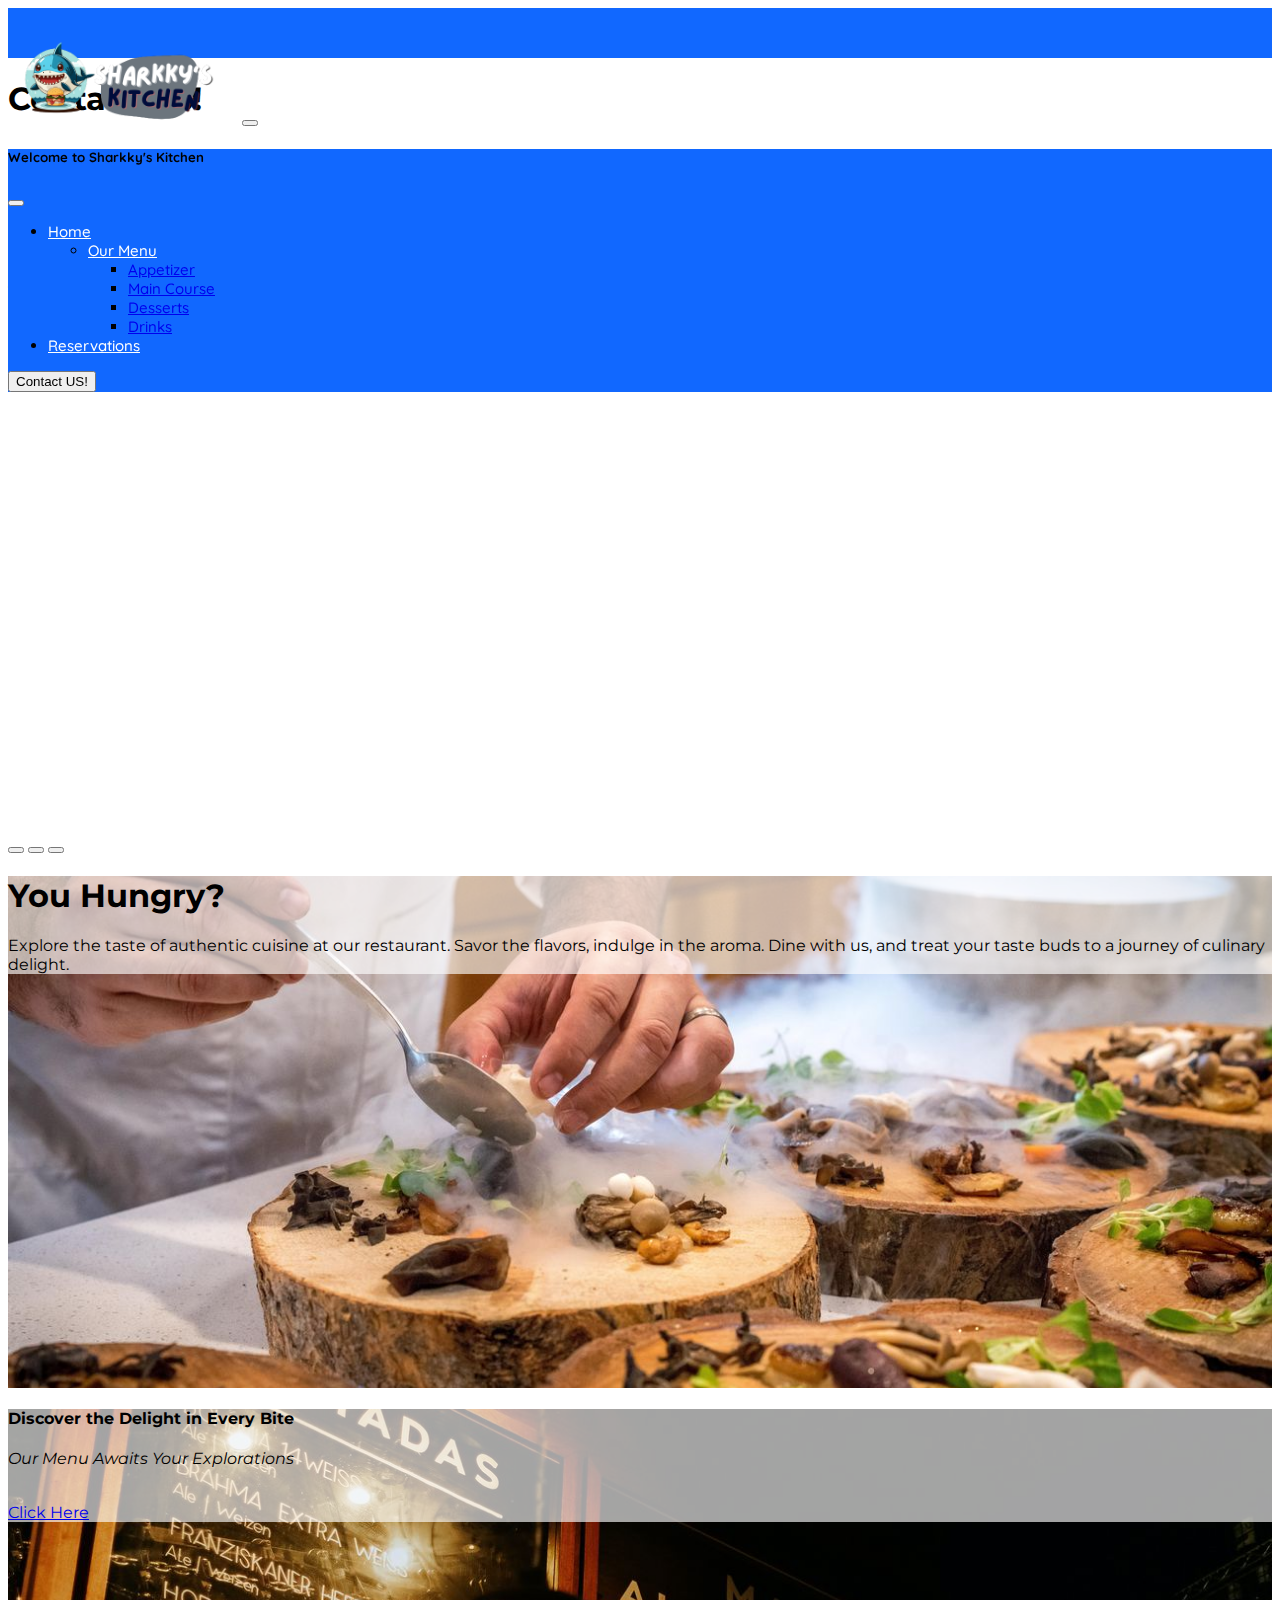
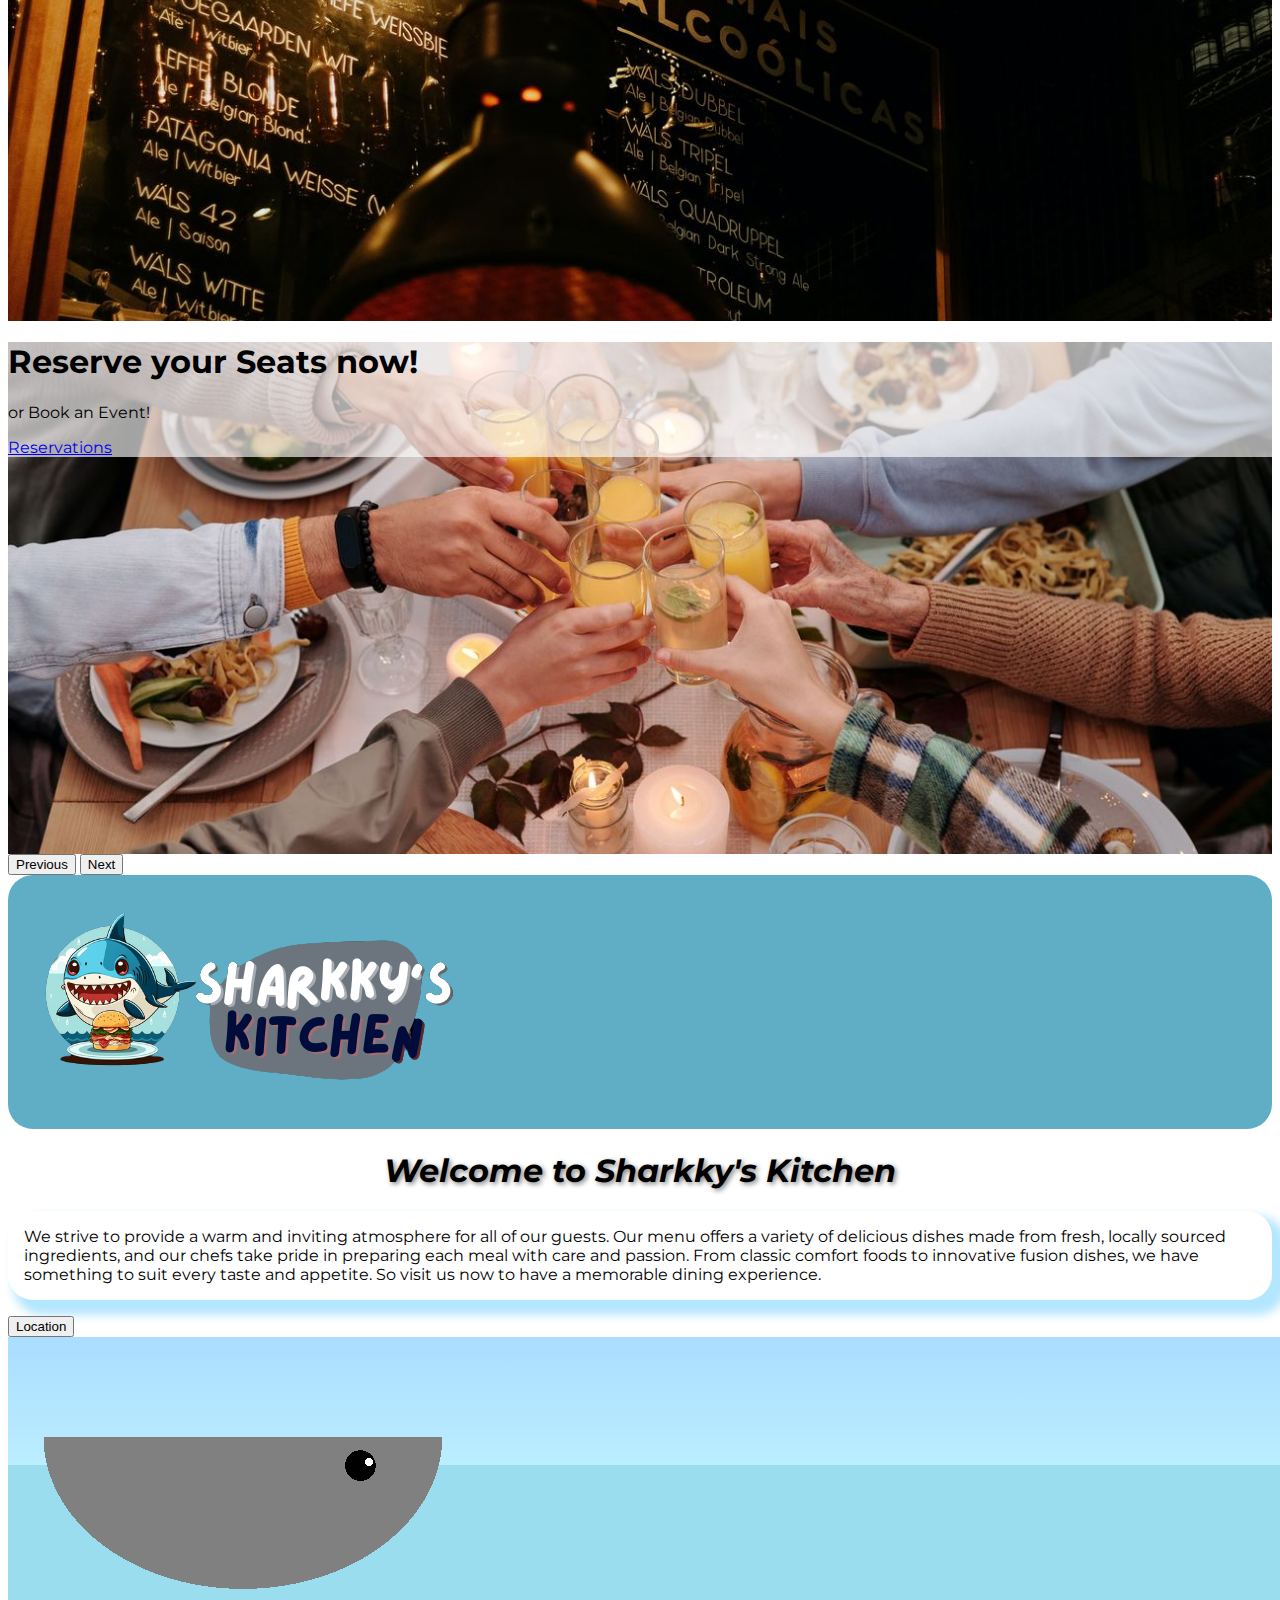
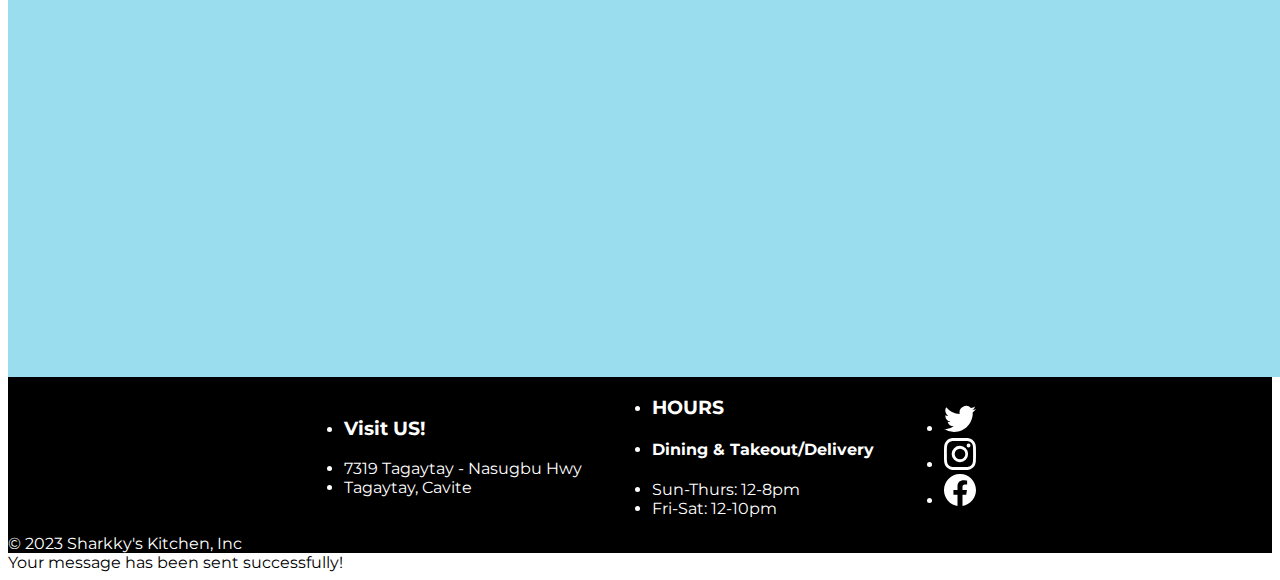
<file: home.html>
<!DOCTYPE html>
<html lang="en">
<head>
    <meta charset="UTF-8">
    <meta http-equiv="X-UA-Compatible" content="IE=edge">
    <meta name="viewport" content="width=device-width, initial-scale=1.0">
    <link href="https://cdn.jsdelivr.net/npm/bootstrap@5.3.0-alpha1/dist/css/bootstrap.min.css" rel="stylesheet" integrity="sha384-GLhlTQ8iRABdZLl6O3oVMWSktQOp6b7In1Zl3/Jr59b6EGGoI1aFkw7cmDA6j6gD" crossorigin="anonymous">
    <title>Sharkky's Kitchen</title>
    <style>

    </style>
    <script>
            $(document).ready(function(){
                $(".dropdown").hover(function(){
                    var dropdownMenu = $(this).children(".dropdown-menu");
                    if(dropdownMenu.is(":visible")){
                        dropdownMenu.parent().toggleClass("open");
                    }
                });
            });     
    </script>
    <link rel="stylesheet" type="text/css" href="styles.css">

</head>
<body>
    <!-- header -->
    <nav class="navbar navbar-expand-lg">
      <div class="container-fluid">
        <a class="navbar-brand" href="home.html"><img id="headerlogo" class=" img-fluid" src="img/header_logo-whitev2.png"><img id="headerlogotext" class=" img-fluid" src="img/header-logo-textv5.png"></a>
        <button class="navbar-toggler" type="button" data-bs-toggle="offcanvas" data-bs-target="#offcanvasNavbar" aria-controls="offcanvasNavbar" aria-expanded="false" aria-label="Toggle navigation">
          <span class="navbar-toggler-icon"></span>
        </button>
        <div class="offcanvas offcanvas-end" tabindex="-1" id="offcanvasNavbar" aria-labelledby="offcanvasNavbarLabel">
          <div class="offcanvas-header">
            <h5 class="offcanvas-title" id="offcanvasNavbarLabel">Welcome to Sharkky's Kitchen</h5>
            <button type="button" class="btn-close" data-bs-dismiss="offcanvas" aria-label="Close"></button>
          </div>
        <div class="offcanvas-body">
          <ul class="navbar-nav d-flex justify-content-between me-auto mb-2 mb-md-0">
            <li class="nav-item">
              <a class="nav-link" aria-current="page" href="home.html" style="color: white; text-decoration: underline;">Home</a>
            </li>
            <ul class="navbar-nav">
              <li class="nav-item dropdown">
                <a class="nav-link dropdown-toggle" href="menu.html" role="button" data-bs-toggle="dropdown" aria-expanded="false" style="color: white;">
                Our Menu
                </a>
                <ul class="dropdown-menu">
                <li><a class="dropdown-item" href="menu.html#appetizer">Appetizer</a></li>
                <li><a class="dropdown-item" href="menu.html#maincourse">Main Course</a></li>
                <li><a class="dropdown-item" href="menu.html#dessert">Desserts</a></li>
                <li><a class="dropdown-item" href="menu.html#drinks">Drinks</a></li>
                </ul>
              </li>
            </ul>
          </li>
            <li class="nav-item">
              <a class="nav-link" href="reservations.html" style="color: white;">Reservations</a>
            </li>                
          </ul>
          <span class="nav-item">
            <!-- Trigger button -->
          <button type="button" class="btn btn-outline-light" data-bs-toggle="modal" data-bs-target="#modalContact">
          Contact US!
          </button>        
        </span>
        <span class="d-flex align-items-center"><img id="footerlogo" class="img-fluid" src="img/logo.png"></span>
        </div>
      </div>
    </nav>
    
    <!-- modal Contact US! -->
    <div class="modal bg-dark fade" tabindex="-1" role="dialog" id="modalContact">
    <div class="modal-dialog modal-dialog-centered" role="document">
      <div class="modal-content rounded-4 shadow">
        <div class="modal-header p-5 pb-4 border-bottom-0">
          <h1 class="fw-bold mb-0 fs-2">Contact US!</h1>
          <button type="button" class="btn-close" data-bs-dismiss="modal" aria-label="Close"></button>
        </div>            
        <div class="modal-body p-5 pt-0">
          <form class="">
            <div class="form-floating mb-3">
              <input type="text" class="form-control rounded-3" id="floatingName" placeholder="Name">
              <label for="floatingName">Name</label>
            </div>
            <div class="form-floating mb-3">
              <input type="email" class="form-control rounded-3" id="floatingemail" placeholder="name@example.com">
              <label for="floatingemail">Email Address</label>
            </div>
            <div class="form-floating mb-3">
              <input type="text" class="form-control rounded-3" id="floatingContact" placeholder="Contact">
              <label for="floatingContact">Contact Number</label>
            </div>            
            <form class="form-floating mb-3">
              <div class="form-group">
                <label for="message">Message</label>
                <textarea class="form-control" id="floatingMessage" placeholder="Enter your message here"></textarea>
              </div>
            </form>
            <button class="w-100 mb-2 btn btn-lg rounded-3 btn-primary" type="submit" id="submit-btn">Send</button>
          </form>
          <div id="success-alert" class="alert alert-success d-none">
            Your message has been sent successfully!
          </div>
        </div>
      </div>
    </div>
    </div>

    <!-- modal Map -->
    <div class="modal fade" id="modalMap" tabindex="-1" role="dialog" aria-labelledby="mapModalLabel" aria-hidden="true">
      <div class="modal-dialog" role="document">
        <div class="modal-content">
          <div class="modal-header">
            <h5 class="modal-title" id="mapModalLabel">Location Map</h5>
            <button type="button" class="btn-close" data-bs-dismiss="modal" aria-label="Close"></button>
          </div>
          <div class="modal-body">
            <!-- Map container -->
            <div class="container ratio ratio-4x3" id="map"><iframe src="https://maps.google.com/maps?q=Maharlika%20East%2C%20Tagaytay%2C%20Cavite&t=&z=13&ie=UTF8&iwloc=&output=embed" width="300" height="450" style="border:0;" allowfullscreen="" aria-hidden="false" tabindex="0" id="map"></iframe></div>
          </div>
        </div>
      </div>
    </div>
    
    <main>
    <!-- carousel -->
    <div id="myCarousel" class="carousel slide" data-bs-ride="carousel">
      <div class="carousel-indicators">
        <button type="button" data-bs-target="#myCarousel" data-bs-slide-to="0" class="active" aria-current="true" aria-label="Slide 1"></button>
        <button type="button" data-bs-target="#myCarousel" data-bs-slide-to="1" aria-label="Slide 2"></button>
        <button type="button" data-bs-target="#myCarousel" data-bs-slide-to="2" aria-label="Slide 3"></button>
      </div>
      <div class="carousel-inner">
        <div class="carousel-item active" id="carou1">
          <div class="container">
            <div class="carousel-caption text-start rounded px-3">
              <h1>You Hungry?</h1>
              <p>Explore the taste of authentic cuisine at our restaurant. Savor the flavors, indulge in the aroma. Dine with us, and treat your taste buds to a journey of culinary delight.</p>
            </div>
          </div>
        </div>
        <div class="carousel-item" id="carou2">
          <div class="container">
            <div class="carousel-caption rounded px-3">
              <h4 >Discover the Delight in Every Bite</h4>
              <div style="font-style: italic;">Our Menu Awaits Your Explorations</div>
              <br>
              <p><a class="btn btn-lg btn-primary" href="menu.html">Click Here</a></p>
            </div>
          </div>
        </div>
        <div class="carousel-item"id="carou3"> 
          <div class="container">
            <div class="carousel-caption text-start rounded px-3">
              <h1>Reserve your Seats now!</h1>
              <p>or Book an Event!</p>
              <p class="text-end"><a class="btn btn-lg btn-primary" href="reservations.html">Reservations</a></p>
            </div>
          </div>
        </div>
      </div>
      <button class="carousel-control-prev" type="button" data-bs-target="#myCarousel" data-bs-slide="prev">
        <span class="carousel-control-prev-icon" aria-hidden="true"></span>
        <span class="visually-hidden">Previous</span>
      </button>
      <button class="carousel-control-next" type="button" data-bs-target="#myCarousel" data-bs-slide="next">
        <span class="carousel-control-next-icon" aria-hidden="true"></span>
        <span class="visually-hidden">Next</span>
      </button>
    </div>

    <!-- hero -->
    <div class="container-fluid px-4">
        <div class="row flex-lg-row-reverse justify-content-center align-items-center g-5 px-2 py-5">
          <div class="col-10 col-sm-8 col-lg-6" style="background-color: #2490afba; border-radius: 25px;">
            <img src="img/header_logo-whitev2.png" class="d-block mx-lg-auto img-fluid" loading="lazy">
          </div>
          <div class="col-lg-6">
            <h1 class="display-5 fw-bold lh-1 mb-3" style="font-style: italic; text-align: center;">Welcome to Sharkky's Kitchen</h1>
            <p class="lead p-3">We strive to provide a warm and inviting atmosphere for all of our guests. Our menu offers a variety of delicious dishes made from fresh, locally sourced ingredients, and our chefs take pride in preparing each meal with care and passion. From classic comfort foods to innovative fusion dishes, we have something to suit every taste and appetite. So visit us now to have a memorable dining experience.</p>
            <div class="d-grid gap-2 d-md-flex justify-content-md-start">
              <button type="button" class="btn btn-primary btn-lg px-4 me-md-2" data-bs-toggle="modal" data-bs-target="#modalMap">Location</button>
            </div>
            
          </div>
        </div>
    </div>
    
    <!-- shark -->
    <section class="container-fluid" id="sharky">
    <div class="shark"></div>
    </section>
           
    <!-- footer -->
    <footer>
      <div class="container">
        <footer class="d-flex split flex-wrap justify-content-evenly align-items-center pt-3">
          <!-- Address -->
          <div class="col-md-3 d-flex align-items-center" id="footerAddress">
            <ul class="list-unstyled">
              <li class="p-2"><h3>Visit US!</h3></li>
              <li class="px-2 py-1">7319 Tagaytay - Nasugbu Hwy</li>
              <li class="px-2 py-1">Tagaytay, Cavite</li>
            </ul>
          </div>
          <!-- Operation Hours -->
          <div class="col-md-4 d-flex align-items-center" id="footerHours">
            <ul class="list-unstyled">
              <li class="px-1 py-0"><h3>HOURS</h3></li>
              <li class="p-1"><h4>Dining & Takeout/Delivery</h4></li>
              <li class="p-1">Sun-Thurs: 12-8pm</li>
              <li class="p-1">Fri-Sat: 12-10pm</li>
            </ul>
          </div>
          <!-- Socials Icons/Links -->
          <ul class="col-md-3 d-flex justify-content-center list-unstyled" id="footerIcons">
            <li class="ms-3"><a class="text" href="https://www.twitter.com"><svg xmlns="http://www.w3.org/2000/svg" width="32" height="32" fill="currentColor" class="bi bi-twitter" viewBox="0 0 16 16">
              <path d="M5.026 15c6.038 0 9.341-5.003 9.341-9.334 0-.14 0-.282-.006-.422A6.685 6.685 0 0 0 16 3.542a6.658 6.658 0 0 1-1.889.518 3.301 3.301 0 0 0 1.447-1.817 6.533 6.533 0 0 1-2.087.793A3.286 3.286 0 0 0 7.875 6.03a9.325 9.325 0 0 1-6.767-3.429 3.289 3.289 0 0 0 1.018 4.382A3.323 3.323 0 0 1 .64 6.575v.045a3.288 3.288 0 0 0 2.632 3.218 3.203 3.203 0 0 1-.865.115 3.23 3.23 0 0 1-.614-.057 3.283 3.283 0 0 0 3.067 2.277A6.588 6.588 0 0 1 .78 13.58a6.32 6.32 0 0 1-.78-.045A9.344 9.344 0 0 0 5.026 15z"/>
            </svg></a></li>
            <li class="ms-3"><a class="text" href="https://www.instagram.com"><svg xmlns="http://www.w3.org/2000/svg" width="32" height="32" fill="currentColor" class="bi bi-instagram" viewBox="0 0 16 16">
              <path d="M8 0C5.829 0 5.556.01 4.703.048 3.85.088 3.269.222 2.76.42a3.917 3.917 0 0 0-1.417.923A3.927 3.927 0 0 0 .42 2.76C.222 3.268.087 3.85.048 4.7.01 5.555 0 5.827 0 8.001c0 2.172.01 2.444.048 3.297.04.852.174 1.433.372 1.942.205.526.478.972.923 1.417.444.445.89.719 1.416.923.51.198 1.09.333 1.942.372C5.555 15.99 5.827 16 8 16s2.444-.01 3.298-.048c.851-.04 1.434-.174 1.943-.372a3.916 3.916 0 0 0 1.416-.923c.445-.445.718-.891.923-1.417.197-.509.332-1.09.372-1.942C15.99 10.445 16 10.173 16 8s-.01-2.445-.048-3.299c-.04-.851-.175-1.433-.372-1.941a3.926 3.926 0 0 0-.923-1.417A3.911 3.911 0 0 0 13.24.42c-.51-.198-1.092-.333-1.943-.372C10.443.01 10.172 0 7.998 0h.003zm-.717 1.442h.718c2.136 0 2.389.007 3.232.046.78.035 1.204.166 1.486.275.373.145.64.319.92.599.28.28.453.546.598.92.11.281.24.705.275 1.485.039.843.047 1.096.047 3.231s-.008 2.389-.047 3.232c-.035.78-.166 1.203-.275 1.485a2.47 2.47 0 0 1-.599.919c-.28.28-.546.453-.92.598-.28.11-.704.24-1.485.276-.843.038-1.096.047-3.232.047s-2.39-.009-3.233-.047c-.78-.036-1.203-.166-1.485-.276a2.478 2.478 0 0 1-.92-.598 2.48 2.48 0 0 1-.6-.92c-.109-.281-.24-.705-.275-1.485-.038-.843-.046-1.096-.046-3.233 0-2.136.008-2.388.046-3.231.036-.78.166-1.204.276-1.486.145-.373.319-.64.599-.92.28-.28.546-.453.92-.598.282-.11.705-.24 1.485-.276.738-.034 1.024-.044 2.515-.045v.002zm4.988 1.328a.96.96 0 1 0 0 1.92.96.96 0 0 0 0-1.92zm-4.27 1.122a4.109 4.109 0 1 0 0 8.217 4.109 4.109 0 0 0 0-8.217zm0 1.441a2.667 2.667 0 1 1 0 5.334 2.667 2.667 0 0 1 0-5.334z"/>
            </svg></a></li>
            <li class="ms-3"><a class="text" href="https://www.facebook.com"><svg xmlns="http://www.w3.org/2000/svg" width="32" height="32" fill="currentColor" class="bi bi-facebook" viewBox="0 0 16 16">
              <path d="M16 8.049c0-4.446-3.582-8.05-8-8.05C3.58 0-.002 3.603-.002 8.05c0 4.017 2.926 7.347 6.75 7.951v-5.625h-2.03V8.05H6.75V6.275c0-2.017 1.195-3.131 3.022-3.131.876 0 1.791.157 1.791.157v1.98h-1.009c-.993 0-1.303.621-1.303 1.258v1.51h2.218l-.354 2.326H9.25V16c3.824-.604 6.75-3.934 6.75-7.951z"/>
            </svg></a></li>
          </ul>

        </footer>
        <!-- Copyright -->
        <div class="container-fluid text-center align-items-center">           
          <span class="mb-3 mb-md-0 text">&copy; 2023 Sharkky's Kitchen, Inc</span>
        </div>
      </div>
    </footer>
    </main>
      <script src="https://cdn.jsdelivr.net/npm/bootstrap@5.3.0-alpha1/dist/js/bootstrap.bundle.min.js" integrity="sha384-w76AqPfDkMBDXo30jS1Sgez6pr3x5MlQ1ZAGC+nuZB+EYdgRZgiwxhTBTkF7CXvN" crossorigin="anonymous"></script>
      <script>
        // Get the submit button and the success alert element
        const submitBtn = document.getElementById('submit-btn');
        const successAlert = document.getElementById('success-alert');
      
        // Add an event listener to the submit button
        submitBtn.addEventListener('click', function(e) {
          e.preventDefault(); // Prevent the form from submitting
      
          // Show the success alert
          successAlert.classList.remove('d-none');
        });
      </script>
      <div id="success-alert" class="alert alert-success d-none">
        Your message has been sent successfully!
      </div>
</body>
</html>
</file>
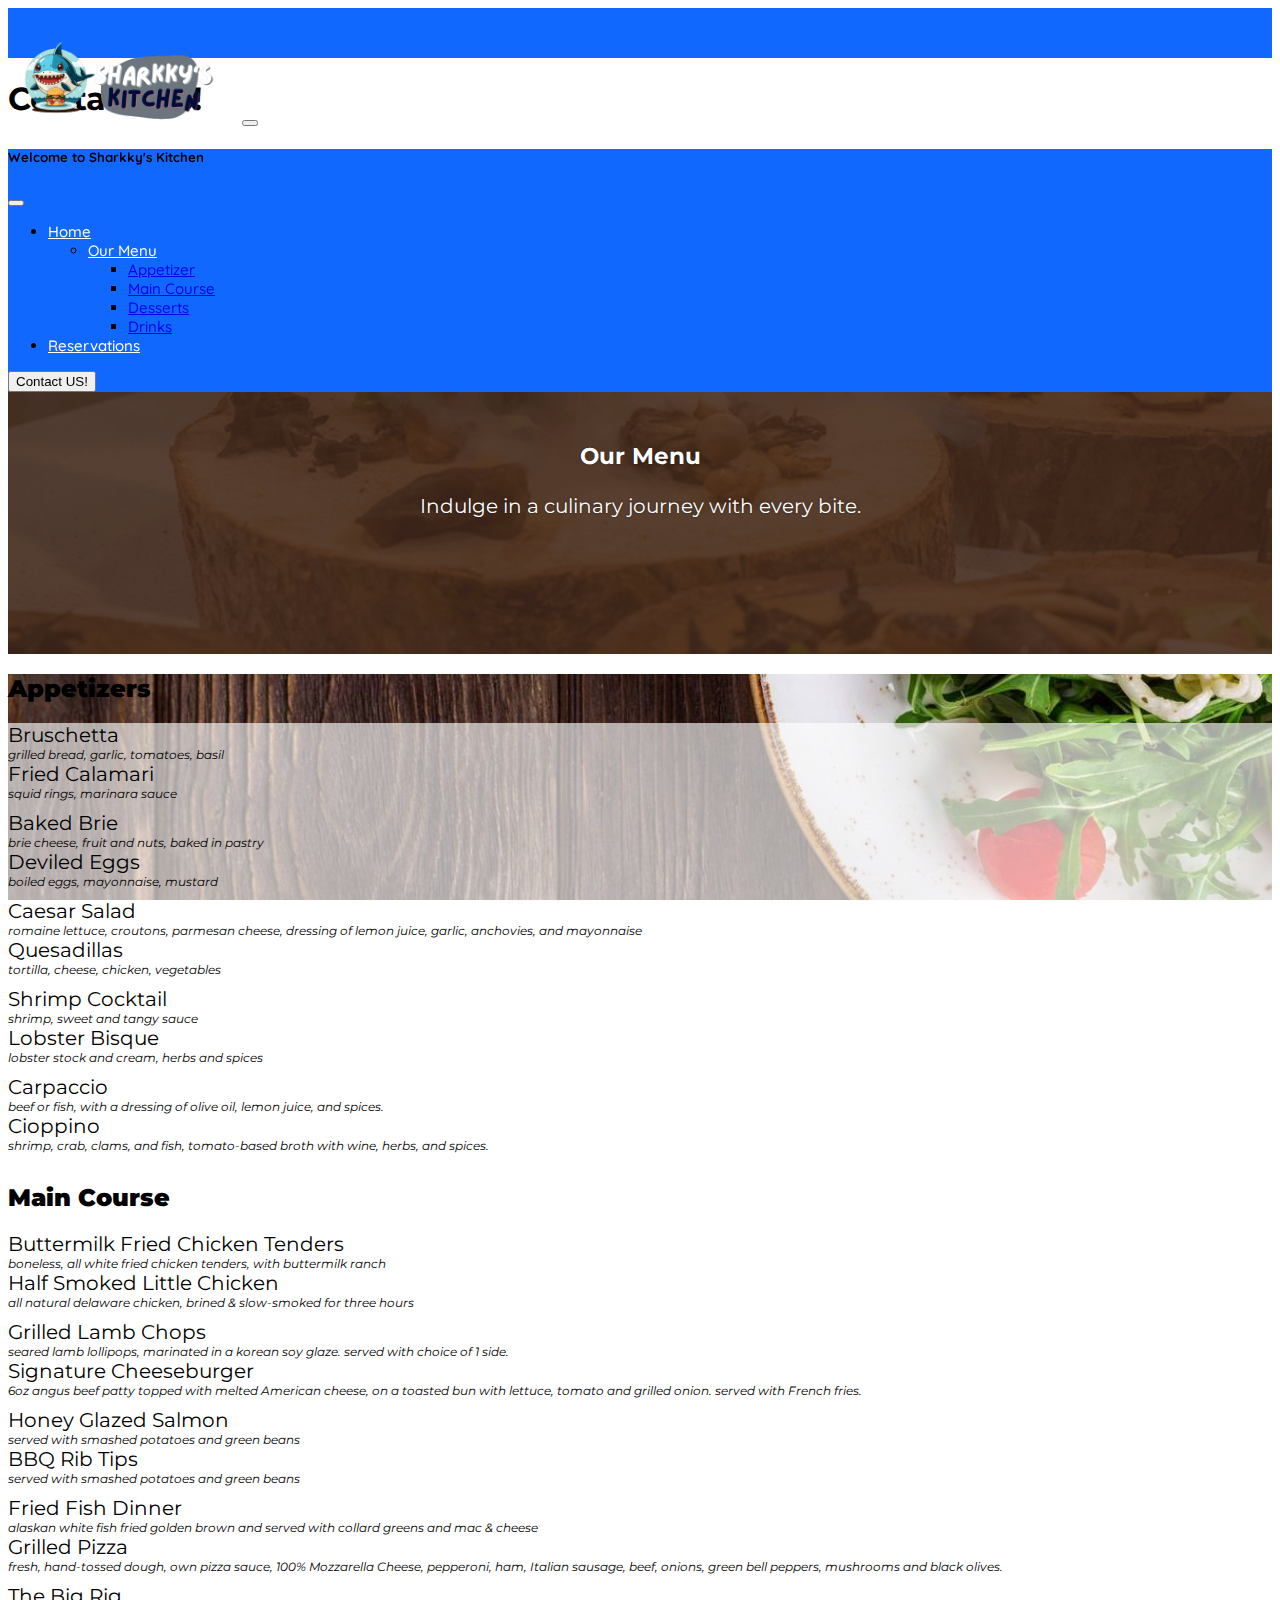
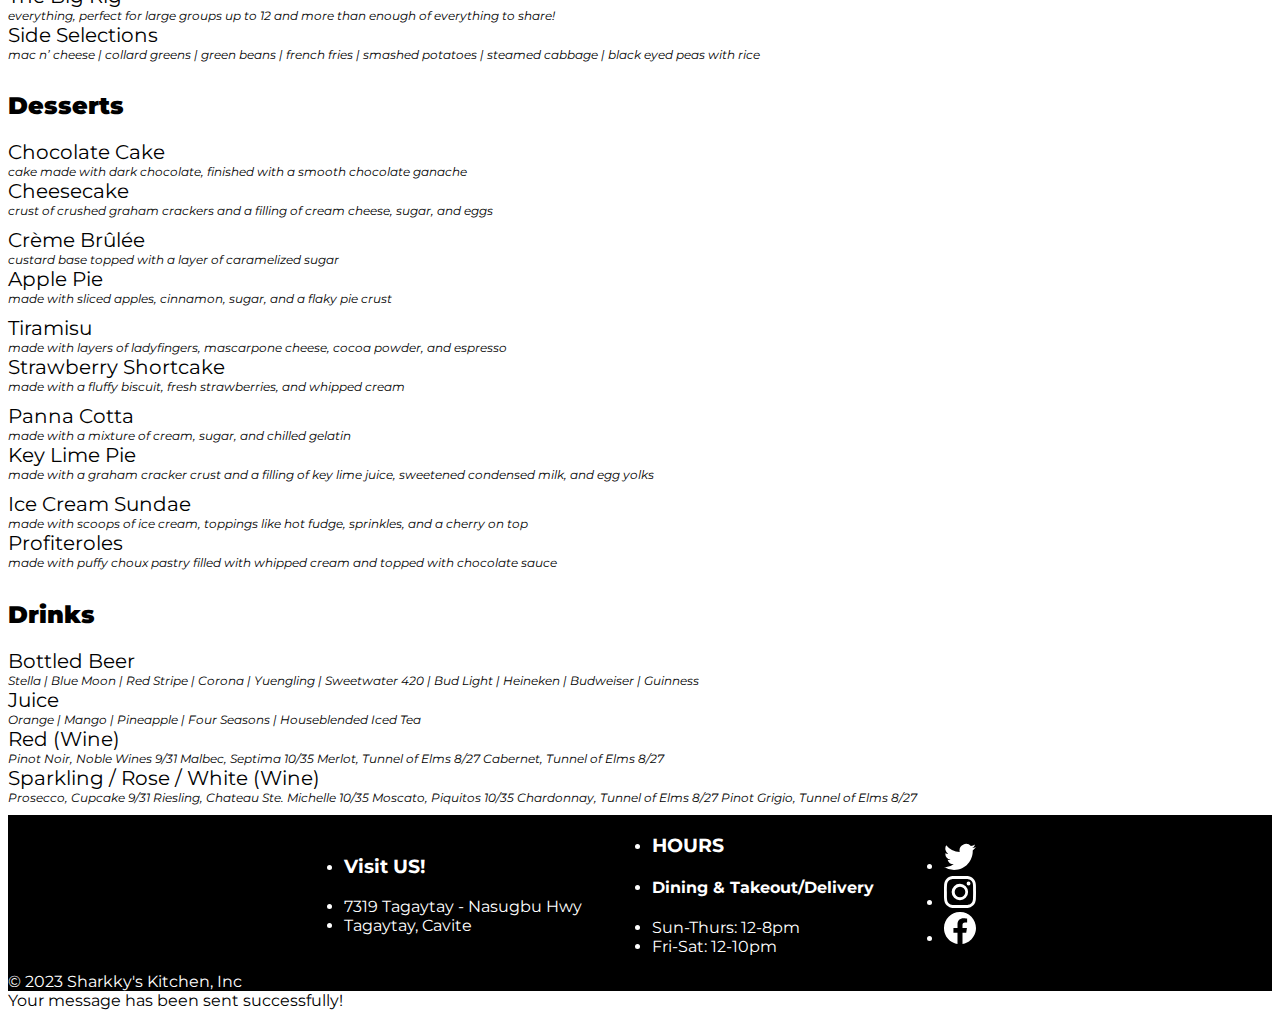
<file: menu.html>
<!DOCTYPE html>
<html lang="en">
<head>
    <meta charset="UTF-8">
    <meta http-equiv="X-UA-Compatible" content="IE=edge">
    <meta name="viewport" content="width=device-width, initial-scale=1.0">
    <link href="https://cdn.jsdelivr.net/npm/bootstrap@5.3.0-alpha1/dist/css/bootstrap.min.css" rel="stylesheet" integrity="sha384-GLhlTQ8iRABdZLl6O3oVMWSktQOp6b7In1Zl3/Jr59b6EGGoI1aFkw7cmDA6j6gD" crossorigin="anonymous">
    <title>Sharkky's Kitchen</title>
    <style>

    </style>
        <link rel="stylesheet" type="text/css" href="styles.css">
        <!-- <link rel="stylesheet" type="text/css" href="css/menustyle.css"> -->
</head>
<body>
    <!-- header -->
    <nav class="navbar navbar-expand-lg">
      <div class="container-fluid">
        <a class="navbar-brand" href="home.html"><img id="headerlogo" class=" img-fluid" src="img/header_logo-whitev2.png"><img id="headerlogotext" class=" img-fluid" src="img/header-logo-textv5.png"></a>
        <button class="navbar-toggler" type="button" data-bs-toggle="offcanvas" data-bs-target="#offcanvasNavbar" aria-controls="offcanvasNavbar" aria-expanded="false" aria-label="Toggle navigation">
          <span class="navbar-toggler-icon"></span>
        </button>
        <div class="offcanvas offcanvas-end" tabindex="-1" id="offcanvasNavbar" aria-labelledby="offcanvasNavbarLabel">
          <div class="offcanvas-header">
            <h5 class="offcanvas-title" id="offcanvasNavbarLabel">Welcome to Sharkky's Kitchen</h5>
            <button type="button" class="btn-close" data-bs-dismiss="offcanvas" aria-label="Close"></button>
          </div>
        <div class="offcanvas-body">
          <ul class="navbar-nav d-flex justify-content-between me-auto mb-2 mb-md-0">
            <li class="nav-item">
              <a class="nav-link" aria-current="page" href="home.html" style="color: white;">Home</a>
            </li>
            <ul class="navbar-nav">
              <li class="nav-item dropdown">
                <a class="nav-link dropdown-toggle" href="menu.html" role="button" data-bs-toggle="dropdown" aria-expanded="false" style="color: white; text-decoration: underline;">
                Our Menu
                </a>
                <ul class="dropdown-menu">
                <li><a class="dropdown-item" href="menu.html#appetizer">Appetizer</a></li>
                <li><a class="dropdown-item" href="menu.html#maincourse">Main Course</a></li>
                <li><a class="dropdown-item" href="menu.html#dessert">Desserts</a></li>
                <li><a class="dropdown-item" href="menu.html#drinks">Drinks</a></li>
                </ul>
              </li>
            </ul>
          </li>
            <li class="nav-item">
              <a class="nav-link" href="reservations.html" style="color: white;">Reservations</a>
            </li>                
          </ul>
          <span class="nav-item">
            <!-- Trigger button -->
          <button type="button" class="btn btn-outline-light" data-bs-toggle="modal" data-bs-target="#modalContact">
          Contact US!
          </button>        
        </span>
        <span class="d-flex align-items-center"><img id="footerlogo" class="img-fluid" src="img/logo.png"></span>
        </div>
      </div>
    </nav>
    <!-- modal Contact US! -->
    <div class="modal bg-dark fade" tabindex="-1" role="dialog" id="modalContact">
    <div class="modal-dialog modal-dialog-centered" role="document">
      <div class="modal-content rounded-4 shadow">
        <div class="modal-header p-5 pb-4 border-bottom-0">
          <h1 class="fw-bold mb-0 fs-2">Contact US!</h1>
          <button type="button" class="btn-close" data-bs-dismiss="modal" aria-label="Close"></button>
        </div>            
        <div class="modal-body p-5 pt-0">
          <form class="">
            <div class="form-floating mb-3">
              <input type="text" class="form-control rounded-3" id="floatingName" placeholder="Name">
              <label for="floatingName">Name</label>
            </div>
            <div class="form-floating mb-3">
              <input type="email" class="form-control rounded-3" id="floatingemail" placeholder="name@example.com">
              <label for="floatingemail">Email Address</label>
            </div>
            <div class="form-floating mb-3">
              <input type="text" class="form-control rounded-3" id="floatingContact" placeholder="Contact">
              <label for="floatingContact">Contact Number</label>
            </div>            
            <form class="form-floating mb-3">
              <div class="form-group">
                <label for="message">Message</label>
                <textarea class="form-control" id="floatingMessage" placeholder="Enter your message here"></textarea>
              </div>
            </form>
            <button class="w-100 mb-2 btn btn-lg rounded-3 btn-primary" type="submit" id="submit-btn">Send</button>
          </form>
          <div id="success-alert" class="alert alert-success d-none">
            Your message has been sent successfully!
          </div>
        </div>
      </div>
    </div>
    </div>
    <main>
      <!-- Menu Hero -->
      <div class="banner">
          <div class="banner-text">
            <h3>Our Menu</h3>
              <p>Indulge in a culinary journey with every bite.<p>
          </div>
      </div> 
      <!-- Accordion Menu -->
      <div class="accordion" id="accMenu">
        <!-- Appetizer -->
        <div class="accordion-item" id="appetizer">
          <h2 class="accordion-header">
            <a class="accordion-button collapsed" type="button" data-bs-toggle="collapse" data-bs-target="#collapseOne" aria-expanded="false" aria-controls="collapseOne" style="font-weight: bolder;">
              Appetizers
            </a>
          </h2>
          <div id="collapseOne" class="accordion-collapse collapse" aria-labelledby="headingOne" data-bs-parent="#accMenu">
            <div class="accordion-body">
              <div class="container" id="listItem" style="color: black;">
                <div class="row">
                  <div class="col-6">
                    <div>Bruschetta</div>
                    <div id="listItemDesc">grilled bread, garlic, tomatoes, basil</div>
                  </div>
                  <div class="col-6">
                    <div>Fried Calamari</div>
                    <div id="listItemDesc">squid rings, marinara sauce</div>
                  </div>
                </div>
              </div>
              <div class="container" id="listItem" style="color: black;">
                <div class="row">
                  <div class="col-6">
                    <div>Baked Brie</div>
                    <div id="listItemDesc">brie cheese, fruit and nuts, baked in pastry</div>
                  </div>
                  <div class="col-6">
                    <div>Deviled Eggs</div>
                    <div id="listItemDesc">boiled eggs, mayonnaise, mustard</div>
                  </div>
                </div>
              </div>              
              <div class="container" id="listItem" style="color: black;">
                <div class="row">
                  <div class="col-6">
                    <div>Caesar Salad</div>
                    <div id="listItemDesc">romaine lettuce, croutons, parmesan cheese, dressing of lemon juice, garlic, anchovies, and mayonnaise</div>
                  </div>
                  <div class="col-6">
                    <div>Quesadillas</div>
                    <div id="listItemDesc">tortilla, cheese, chicken, vegetables</div>
                  </div>
                </div>
              </div>
              <div class="container" id="listItem" style="color: black;">
                <div class="row">
                  <div class="col-6">
                    <div>Shrimp Cocktail</div>
                    <div id="listItemDesc">shrimp, sweet and tangy sauce</div>
                  </div>
                  <div class="col-6">
                    <div>Lobster Bisque</div>
                    <div id="listItemDesc">lobster stock and cream, herbs and spices</div>
                  </div>
                </div>
              </div>
              <div class="container" id="listItem" style="color: black;">
                <div class="row">
                  <div class="col-6">
                    <div>Carpaccio</div>
                    <div id="listItemDesc">beef or fish, with a dressing of olive oil, lemon juice, and spices.</div>
                  </div>
                  <div class="col-6">
                    <div>Cioppino</div>
                    <div id="listItemDesc">shrimp, crab, clams, and fish, tomato-based broth with wine, herbs, and spices.</div>
                  </div>
                </div>
              </div>                  
            </div>
          </div>
        </div>
        <!-- Main Course -->
        <div class="accordion-item" id="maincourse">
          <h2 class="accordion-header">
            <a class="accordion-button collapsed" type="button" data-bs-toggle="collapse" data-bs-target="#collapseTwo" aria-expanded="false" aria-controls="collapseTwo" style="font-weight: bolder;">
              Main Course
            </a>
          </h2>
          <div id="collapseTwo" class="accordion-collapse collapse" aria-labelledby="headingOne" data-bs-parent="#accMenu">
            <div class="accordion-body">
              <div class="container" id="listItem" style="color: black;">
                <div class="row">
                  <div class="col-6">
                    <div>Buttermilk Fried Chicken Tenders</div>
                    <div id="listItemDesc">boneless, all white fried chicken tenders, with buttermilk ranch</div>
                  </div>
                  <div class="col-6">
                    <div>Half Smoked Little Chicken</div>
                    <div id="listItemDesc">all natural delaware chicken, brined & slow-smoked for three hours</div>
                  </div>
                </div>
              </div>
              <div class="container" id="listItem" style="color: black;">
                <div class="row">
                  <div class="col-6">
                    <div>Grilled Lamb Chops</div>
                    <div id="listItemDesc">seared lamb lollipops, marinated in a korean soy glaze. served with choice of 1 side.</div>
                  </div>
                  <div class="col-6">
                    <div>Signature Cheeseburger</div>
                    <div id="listItemDesc">6oz angus beef patty topped with melted American cheese, on a toasted bun with lettuce, tomato and grilled onion. served with French fries. </div>
                  </div>
                </div>
              </div>              
              <div class="container" id="listItem" style="color: black;">
                <div class="row">
                  <div class="col-6">
                    <div>Honey Glazed Salmon</div>
                    <div id="listItemDesc">served with smashed potatoes and green beans</div>
                  </div>
                  <div class="col-6">
                    <div>BBQ Rib Tips</div>
                    <div id="listItemDesc">served with smashed potatoes and green beans</div>
                  </div>
                </div>
              </div>
              <div class="container" id="listItem" style="color: black;">
                <div class="row">
                  <div class="col-6">
                    <div>Fried Fish Dinner</div>
                    <div id="listItemDesc">alaskan white fish fried golden brown and served with collard greens and mac & cheese</div>
                  </div>
                  <div class="col-6">
                    <div>Grilled Pizza</div>
                    <div id="listItemDesc"> fresh, hand-tossed dough, own pizza sauce, 100% Mozzarella Cheese, pepperoni, ham, Italian sausage, beef, onions, green bell peppers, mushrooms and black olives.</div>
                  </div>
                </div>
              </div>
              <div class="container" id="listItem" style="color: black;">
                <div class="row">
                  <div class="col-6">
                    <div>The Big Rig</div>
                    <div id="listItemDesc">everything, perfect for large groups up to 12 and more than enough of everything to share!</div>
                  </div>
                  <div class="col-6">
                    <div>Side Selections</div>
                    <div id="listItemDesc">mac n’ cheese | collard greens | green beans | french fries | smashed potatoes | steamed cabbage | black eyed peas with rice</div>
                  </div>
                </div>
              </div>                  
            </div>
          </div>
        </div>
        <!-- Dessert -->
        <div class="accordion-item" id="dessert">
          <h2 class="accordion-header">
            <a class="accordion-button collapsed" type="button" data-bs-toggle="collapse" data-bs-target="#collapseThree" aria-expanded="false" aria-controls="collapseThree" style="font-weight: bolder;">
              Desserts
            </a>
          </h2>
          <div id="collapseThree" class="accordion-collapse collapse" aria-labelledby="headingOne" data-bs-parent="#accMenu">
            <div class="accordion-body">
              <div class="container" id="listItem" style="color: black;">
                <div class="row">
                  <div class="col-6">
                    <div>Chocolate Cake</div>
                    <div id="listItemDesc">cake made with dark chocolate, finished with a smooth chocolate ganache</div>
                  </div>
                  <div class="col-6">
                    <div>Cheesecake</div>
                    <div id="listItemDesc">crust of crushed graham crackers and a filling of cream cheese, sugar, and eggs</div>
                  </div>
                </div>
              </div>
              <div class="container" id="listItem" style="color: black;">
                <div class="row">
                  <div class="col-6">
                    <div>Crème Brûlée</div>
                    <div id="listItemDesc">custard base topped with a layer of caramelized sugar</div>
                  </div>
                  <div class="col-6">
                    <div>Apple Pie</div>
                    <div id="listItemDesc">made with sliced apples, cinnamon, sugar, and a flaky pie crust</div>
                  </div>
                </div>
              </div>              
              <div class="container" id="listItem" style="color: black;">
                <div class="row">
                  <div class="col-6">
                    <div>Tiramisu</div>
                    <div id="listItemDesc">made with layers of ladyfingers, mascarpone cheese, cocoa powder, and espresso</div>
                  </div>
                  <div class="col-6">
                    <div>Strawberry Shortcake</div>
                    <div id="listItemDesc">made with a fluffy biscuit, fresh strawberries, and whipped cream</div>
                  </div>
                </div>
              </div>
              <div class="container" id="listItem" style="color: black;">
                <div class="row">
                  <div class="col-6">
                    <div>Panna Cotta</div>
                    <div id="listItemDesc">made with a mixture of cream, sugar, and chilled gelatin</div>
                  </div>
                  <div class="col-6">
                    <div>Key Lime Pie</div>
                    <div id="listItemDesc">made with a graham cracker crust and a filling of key lime juice, sweetened condensed milk, and egg yolks</div>
                  </div>
                </div>
              </div>
              <div class="container" id="listItem" style="color: black;">
                <div class="row">
                  <div class="col-6">
                    <div>Ice Cream Sundae</div>
                    <div id="listItemDesc">made with scoops of ice cream, toppings like hot fudge, sprinkles, and a cherry on top</div>
                  </div>
                  <div class="col-6">
                    <div>Profiteroles</div>
                    <div id="listItemDesc">made with puffy choux pastry filled with whipped cream and topped with chocolate sauce</div>
                  </div>
                </div>
              </div>       
            </div>
          </div>
        </div>
        <!-- Drinks -->
        <div class="accordion-item" id="drinks">
          <h2 class="accordion-header">
            <a class="accordion-button collapsed" type="button" data-bs-toggle="collapse" data-bs-target="#collapseFour" aria-expanded="false" aria-controls="collapseFour" style="font-weight: bolder;">
              Drinks
            </a>
          </h2>
          <div id="collapseFour" class="accordion-collapse collapse" aria-labelledby="headingOne" data-bs-parent="#accMenu">
            <div class="accordion-body">
              <div class="container" id="listItem" style="color: black;">
                <div class="row">
                  <div class="col-12 pb-3">
                    <div>Bottled Beer</div>
                    <div id="listItemDesc">Stella | Blue Moon | Red Stripe | Corona | Yuengling | Sweetwater 420 | Bud Light | Heineken | Budweiser | Guinness</div>
                  </div>
                  <div class="col-12 pb-3">
                    <div>Juice</div>
                    <div id="listItemDesc">Orange | Mango | Pineapple | Four Seasons | Houseblended Iced Tea</div>
                  </div>
                  <div class="col-12 pb-3">
                    <div>Red (Wine)</div>
                    <div id="listItemDesc">Pinot Noir, Noble Wines 9/31 Malbec, Septima 10/35 Merlot, Tunnel of Elms 8/27 Cabernet, Tunnel of Elms 8/27</div>
                  </div>
                  <div class="col-12 pb-3">
                    <div>Sparkling / Rose / White (Wine)</div>
                    <div id="listItemDesc">Prosecco, Cupcake 9/31 Riesling, Chateau Ste. Michelle 10/35 Moscato, Piquitos 10/35 Chardonnay, Tunnel of Elms 8/27 Pinot Grigio, Tunnel of Elms 8/27</div>
                  </div>
                </div>
              </div>
            </div>                           
          </div>
        </div>             
      </div>
      <!-- footer -->
      <footer>
          <div class="container">
            <footer class="d-flex split flex-wrap justify-content-evenly align-items-center pt-3">
              <!-- Address -->
              <div class="col-md-3 d-flex align-items-center" id="footerAddress">
                <ul class="list-unstyled">
                  <li class="p-2"><h3>Visit US!</h3></li>
                  <li class="px-2 py-1">7319 Tagaytay - Nasugbu Hwy</li>
                  <li class="px-2 py-1">Tagaytay, Cavite</li>
                </ul>
              </div>
              <!-- Operation Hours -->
              <div class="col-md-4 d-flex align-items-center" id="footerHours">
                <ul class="list-unstyled">
                  <li class="px-1 py-0"><h3>HOURS</h3></li>
                  <li class="p-1"><h4>Dining & Takeout/Delivery</h4></li>
                  <li class="p-1">Sun-Thurs: 12-8pm</li>
                  <li class="p-1">Fri-Sat: 12-10pm</li>
                </ul>
              </div>
              <!-- Socials Icons/Links -->
              <ul class="col-md-3 d-flex justify-content-center list-unstyled" id="footerIcons">
                <li class="ms-3"><a class="text" href="https://www.twitter.com"><svg xmlns="http://www.w3.org/2000/svg" width="32" height="32" fill="currentColor" class="bi bi-twitter" viewBox="0 0 16 16">
                  <path d="M5.026 15c6.038 0 9.341-5.003 9.341-9.334 0-.14 0-.282-.006-.422A6.685 6.685 0 0 0 16 3.542a6.658 6.658 0 0 1-1.889.518 3.301 3.301 0 0 0 1.447-1.817 6.533 6.533 0 0 1-2.087.793A3.286 3.286 0 0 0 7.875 6.03a9.325 9.325 0 0 1-6.767-3.429 3.289 3.289 0 0 0 1.018 4.382A3.323 3.323 0 0 1 .64 6.575v.045a3.288 3.288 0 0 0 2.632 3.218 3.203 3.203 0 0 1-.865.115 3.23 3.23 0 0 1-.614-.057 3.283 3.283 0 0 0 3.067 2.277A6.588 6.588 0 0 1 .78 13.58a6.32 6.32 0 0 1-.78-.045A9.344 9.344 0 0 0 5.026 15z"/>
                </svg></a></li>
                <li class="ms-3"><a class="text" href="https://www.instagram.com"><svg xmlns="http://www.w3.org/2000/svg" width="32" height="32" fill="currentColor" class="bi bi-instagram" viewBox="0 0 16 16">
                  <path d="M8 0C5.829 0 5.556.01 4.703.048 3.85.088 3.269.222 2.76.42a3.917 3.917 0 0 0-1.417.923A3.927 3.927 0 0 0 .42 2.76C.222 3.268.087 3.85.048 4.7.01 5.555 0 5.827 0 8.001c0 2.172.01 2.444.048 3.297.04.852.174 1.433.372 1.942.205.526.478.972.923 1.417.444.445.89.719 1.416.923.51.198 1.09.333 1.942.372C5.555 15.99 5.827 16 8 16s2.444-.01 3.298-.048c.851-.04 1.434-.174 1.943-.372a3.916 3.916 0 0 0 1.416-.923c.445-.445.718-.891.923-1.417.197-.509.332-1.09.372-1.942C15.99 10.445 16 10.173 16 8s-.01-2.445-.048-3.299c-.04-.851-.175-1.433-.372-1.941a3.926 3.926 0 0 0-.923-1.417A3.911 3.911 0 0 0 13.24.42c-.51-.198-1.092-.333-1.943-.372C10.443.01 10.172 0 7.998 0h.003zm-.717 1.442h.718c2.136 0 2.389.007 3.232.046.78.035 1.204.166 1.486.275.373.145.64.319.92.599.28.28.453.546.598.92.11.281.24.705.275 1.485.039.843.047 1.096.047 3.231s-.008 2.389-.047 3.232c-.035.78-.166 1.203-.275 1.485a2.47 2.47 0 0 1-.599.919c-.28.28-.546.453-.92.598-.28.11-.704.24-1.485.276-.843.038-1.096.047-3.232.047s-2.39-.009-3.233-.047c-.78-.036-1.203-.166-1.485-.276a2.478 2.478 0 0 1-.92-.598 2.48 2.48 0 0 1-.6-.92c-.109-.281-.24-.705-.275-1.485-.038-.843-.046-1.096-.046-3.233 0-2.136.008-2.388.046-3.231.036-.78.166-1.204.276-1.486.145-.373.319-.64.599-.92.28-.28.546-.453.92-.598.282-.11.705-.24 1.485-.276.738-.034 1.024-.044 2.515-.045v.002zm4.988 1.328a.96.96 0 1 0 0 1.92.96.96 0 0 0 0-1.92zm-4.27 1.122a4.109 4.109 0 1 0 0 8.217 4.109 4.109 0 0 0 0-8.217zm0 1.441a2.667 2.667 0 1 1 0 5.334 2.667 2.667 0 0 1 0-5.334z"/>
                </svg></a></li>
                <li class="ms-3"><a class="text" href="https://www.facebook.com"><svg xmlns="http://www.w3.org/2000/svg" width="32" height="32" fill="currentColor" class="bi bi-facebook" viewBox="0 0 16 16">
                  <path d="M16 8.049c0-4.446-3.582-8.05-8-8.05C3.58 0-.002 3.603-.002 8.05c0 4.017 2.926 7.347 6.75 7.951v-5.625h-2.03V8.05H6.75V6.275c0-2.017 1.195-3.131 3.022-3.131.876 0 1.791.157 1.791.157v1.98h-1.009c-.993 0-1.303.621-1.303 1.258v1.51h2.218l-.354 2.326H9.25V16c3.824-.604 6.75-3.934 6.75-7.951z"/>
                </svg></a></li>
              </ul>
    
            </footer>
            <!-- Copyright -->
            <div class="container-fluid text-center align-items-center">           
              <span class="mb-3 mb-md-0 text">&copy; 2023 Sharkky's Kitchen, Inc</span>
            </div>
          </div>
      </footer>
    </main>
        <script src="https://cdn.jsdelivr.net/npm/bootstrap@5.3.0-alpha1/dist/js/bootstrap.bundle.min.js" integrity="sha384-w76AqPfDkMBDXo30jS1Sgez6pr3x5MlQ1ZAGC+nuZB+EYdgRZgiwxhTBTkF7CXvN" crossorigin="anonymous"></script>
        <script>
              // Get the submit button and the success alert element
              const submitBtn = document.getElementById('submit-btn');
              const successAlert = document.getElementById('success-alert');
            
              // Add an event listener to the submit button
              submitBtn.addEventListener('click', function(e) {
                e.preventDefault(); // Prevent the form from submitting
            
                // Show the success alert
                successAlert.classList.remove('d-none');
              });
        </script>
            <div id="success-alert" class="alert alert-success d-none">
              Your message has been sent successfully!
            </div>
</body>
</html>
</file>
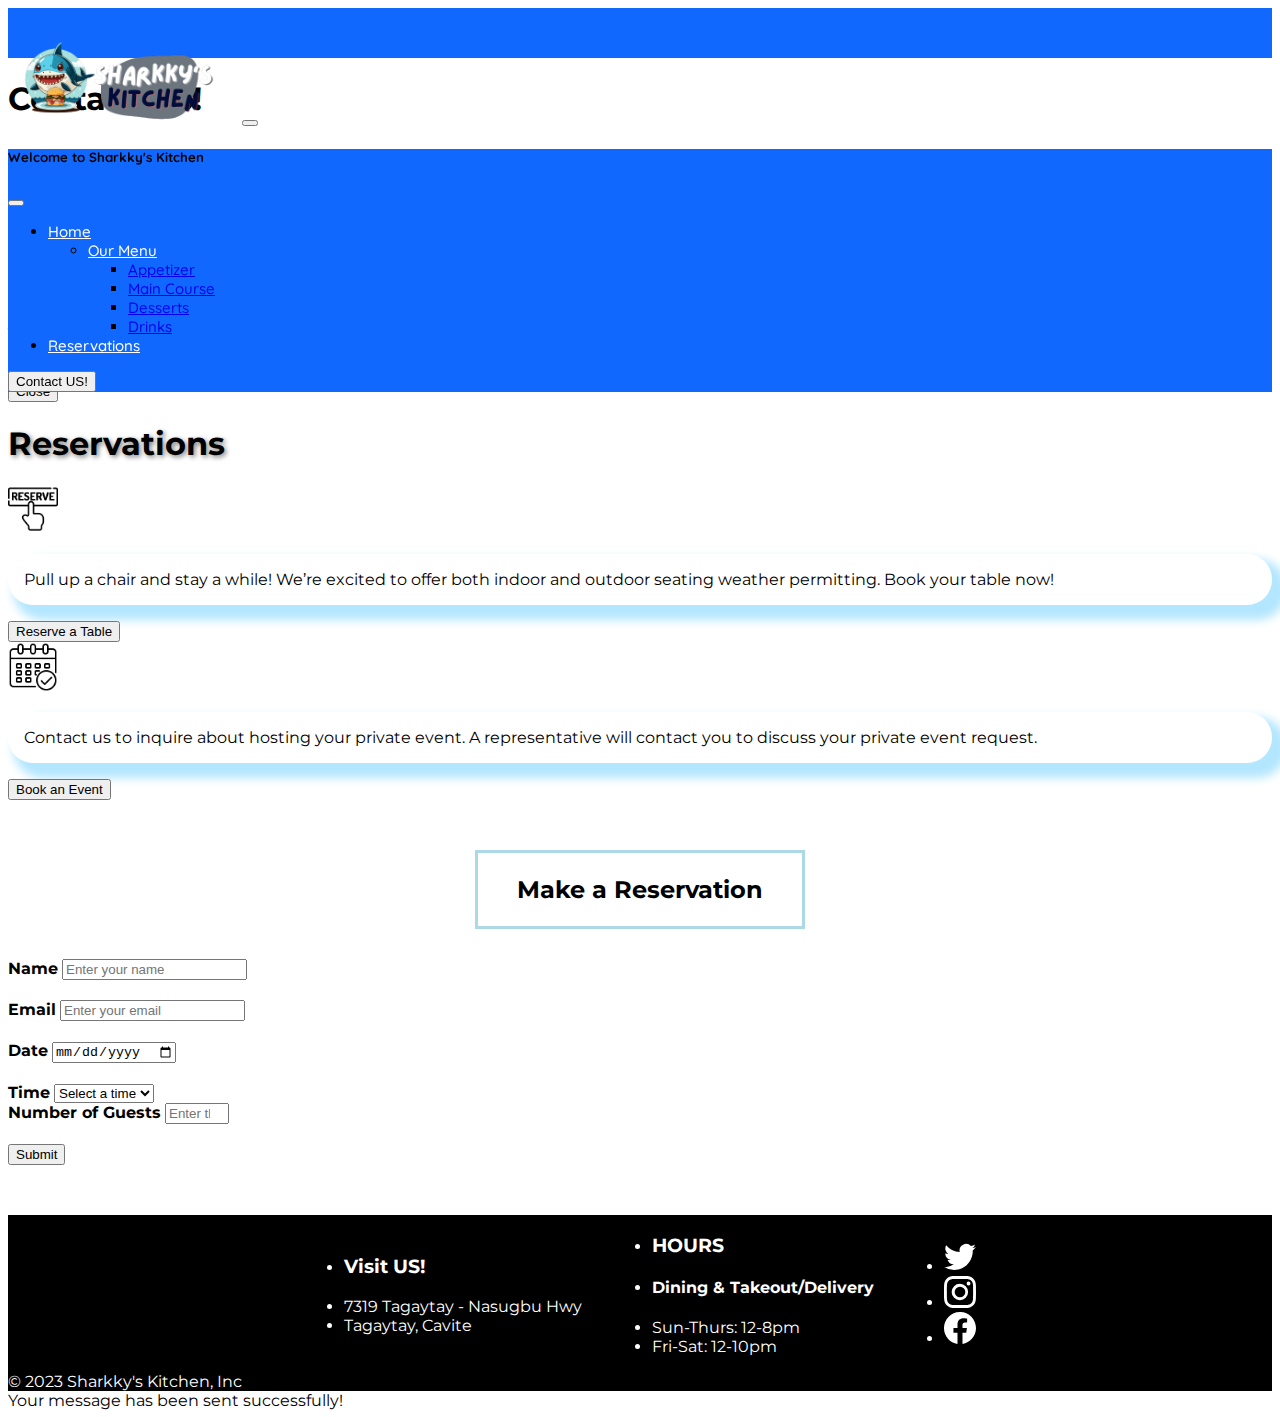
<file: reservations.html>
<!DOCTYPE html>
<html lang="en">
<head>
    <meta charset="UTF-8">
    <meta http-equiv="X-UA-Compatible" content="IE=edge">
    <meta name="viewport" content="width=device-width, initial-scale=1.0">
    <link href="https://cdn.jsdelivr.net/npm/bootstrap@5.3.0-alpha1/dist/css/bootstrap.min.css" rel="stylesheet" integrity="sha384-GLhlTQ8iRABdZLl6O3oVMWSktQOp6b7In1Zl3/Jr59b6EGGoI1aFkw7cmDA6j6gD" crossorigin="anonymous">
    <title>Sharkky's Kitchen</title>
    <style>

    </style>
        <link rel="stylesheet" type="text/css" href="styles.css">
        <!-- <link rel="stylesheet" type="text/css" href="css/reservestyle.css"> -->
</head>
<body>
    <!-- header -->
    <nav class="navbar navbar-expand-lg">
      <div class="container-fluid">
        <a class="navbar-brand" href="home.html"><img id="headerlogo" class=" img-fluid" src="img/header_logo-whitev2.png"><img id="headerlogotext" class=" img-fluid" src="img/header-logo-textv5.png"></a>
        <button class="navbar-toggler" type="button" data-bs-toggle="offcanvas" data-bs-target="#offcanvasNavbar" aria-controls="offcanvasNavbar" aria-expanded="false" aria-label="Toggle navigation">
          <span class="navbar-toggler-icon"></span>
        </button>
        <div class="offcanvas offcanvas-end" tabindex="-1" id="offcanvasNavbar" aria-labelledby="offcanvasNavbarLabel">
          <div class="offcanvas-header">
            <h5 class="offcanvas-title" id="offcanvasNavbarLabel">Welcome to Sharkky's Kitchen</h5>
            <button type="button" class="btn-close" data-bs-dismiss="offcanvas" aria-label="Close"></button>
          </div>
        <div class="offcanvas-body">
          <ul class="navbar-nav d-flex justify-content-between me-auto mb-2 mb-md-0">
            <li class="nav-item">
              <a class="nav-link" aria-current="page" href="home.html" style="color: white;">Home</a>
            </li>
            <ul class="navbar-nav">
              <li class="nav-item dropdown">
                <a class="nav-link dropdown-toggle" href="menu.html" role="button" data-bs-toggle="dropdown" aria-expanded="false" style="color: white;">
                Our Menu
                </a>
                <ul class="dropdown-menu">
                <li><a class="dropdown-item" href="menu.html#appetizer">Appetizer</a></li>
                <li><a class="dropdown-item" href="menu.html#maincourse">Main Course</a></li>
                <li><a class="dropdown-item" href="menu.html#dessert">Desserts</a></li>
                <li><a class="dropdown-item" href="menu.html#drinks">Drinks</a></li>
                </ul>
              </li>
            </ul>
          </li>
            <li class="nav-item">
              <a class="nav-link" href="reservations.html" style="color: white; text-decoration: underline;">Reservations</a>
            </li>                
          </ul>
          <span class="nav-item">
            <!-- Trigger button -->
          <button type="button" class="btn btn-outline-light" data-bs-toggle="modal" data-bs-target="#modalContact">
          Contact US!
          </button>        
        </span>
        <span class="d-flex align-items-center"><img id="footerlogo" class="img-fluid" src="img/logo.png"></span>
        </div>

      </div>
    </nav>
    <!-- modal Contact US! -->
    <div class="modal bg-dark fade" data-bs-backdrop="static" tabindex="-1" role="dialog" id="modalContact">
    <div class="modal-dialog modal-dialog-centered" role="document">
      <div class="modal-content rounded-4 shadow">
        <div class="modal-header p-5 pb-4 border-bottom-0">
          <h1 class="fw-bold mb-0 fs-2">Contact US!</h1>
          <button type="button" class="btn-close" data-bs-dismiss="modal" aria-label="Close"></button>
        </div>            
        <div class="modal-body p-5 pt-0">
          <form class="">
            <div class="form-floating mb-3">
              <input type="text" class="form-control rounded-3" id="floatingName" placeholder="Name">
              <label for="floatingName">Name</label>
            </div>
            <div class="form-floating mb-3">
              <input type="email" class="form-control rounded-3" id="floatingemail" placeholder="name@example.com">
              <label for="floatingemail">Email Address</label>
            </div>
            <div class="form-floating mb-3">
              <input type="text" class="form-control rounded-3" id="floatingContact" placeholder="Contact">
              <label for="floatingContact">Contact Number</label>
            </div>            
            <form class="form-floating mb-3">
              <div class="form-group">
                <label for="message">Message</label>
                <textarea class="form-control" id="floatingMessage" placeholder="Enter your message here"></textarea>
              </div>
            </form>
            <button class="w-100 mb-2 btn btn-lg rounded-3 btn-primary" type="submit" id="submit-btn">Send</button>
          </form>
          <div id="success-alert" class="alert alert-success d-none">
            Your message has been sent successfully!
          </div>
        </div>
      </div>
    </div>
    </div>
    <!-- modal Success Message -->
    <div class="modal fade" id="successModal" tabindex="-1" role="dialog" aria-labelledby="successModalLabel" aria-hidden="true">
      <div class="modal-dialog modal-dialog-centered" role="document">
        <div class="modal-content">
          <div class="modal-header">
            <h5 class="modal-title" id="successModalLabel">Thank you for booking a reservation!</h5>
            </button>
          </div>
          <div class="modal-body">
            We hope to see you soon!
          </div>
          <div class="modal-footer">
            <button type="button" class="btn btn-secondary" data-bs-dismiss="modal">Close</button>
          </div>
        </div>
      </div>
    </div>
    <main>
        <!-- Reservations Hero -->
        <div class="container-fluid bg-light col-xxl-8 px-4 py-5" id="hero">
          <div class="col px-5">
            <h1 class="display-5 fw-bold lh-1 mb-5">Reservations</h1>
            <div class="row g-4 justify-content-evenly pb-5 row-cols-1 row-cols-lg-2">
            <div class="col d-flex align-items-start">
              <div class="icon-square text-bg-light d-inline-flex align-items-center justify-content-center fs-4 flex-shrink-0 me-3">
                <img class="bi" width="50px" height="50px" src="img/reserve.png">
              </div>
              <div>
              <p class="lead" style="text-align: justify;">Pull up a chair and stay a while!  We’re excited to offer both indoor and outdoor seating weather permitting. Book your table now!</p>
              <button type="button" class="btn btn-primary btn-lg px-4 me-md-2" onclick="location.href='#reservation'">Reserve a Table</button>
              </div>
            </div>
            <div class="col d-flex align-items-start">
              <div class="icon-square text-bg-light d-inline-flex align-items-center justify-content-center fs-4 flex-shrink-0 me-3">
                <img class="bi" width="50px" height="50px" src="img/calendar.png">
              </div>
              <div>
              <p class="lead" style="text-align: justify;">Contact us to inquire about hosting your private event. A representative will contact you to discuss your private event request.</p>
              <button type="button" class="btn btn-primary btn-lg px-4 me-md-2" data-bs-toggle="modal" data-bs-target="#modalContact">Book an Event</button>
              </div>
            </div>
            </div>
          </div>
        </div>
        <!-- Reservations Form -->
        <section id="reservation">
          <div class="container">
            <div class="focus-container">              
            <h2>Make a Reservation</h2>
            </div>
            <form style="padding-top: 30px;">
              <div class="form-group">
                <label for="name"><b>Name</b></label>
                <input type="text" class="form-control" id="name" placeholder="Enter your name">
              </div>
              <div class="form-group">
                <label for="email"><b>Email</b></label>
                <input type="email" class="form-control" id="email" placeholder="Enter your email">
              </div>
              <div class="form-group">
                <label for="date"><b>Date</b></label>
                <input type="date" class="form-control" id="date">
              </div>
              <div class="form-group">
                <label for="time"><b>Time</b></label>
                <select class="form-select mb-3" id="time">
                  <option selected>Select a time</option>
                  <option>12:00 PM</option>
                  <option>1:00 PM</option>
                  <option>2:00 PM</option>
                  <option>3:00 PM</option>
                  <option>4:00 PM</option>
                  <option>5:00 PM</option>
                  <option>6:00 PM</option>
                  <option>7:00 PM</option>
                  <option>8:00 PM</option>
                </select>
              </div>
              <div class="form-group">
                <label for="guests"><b>Number of Guests</b></label>
                <input type="number" class="form-control" id="guests" required min="1" max="100" placeholder="Enter the number of guests">
                <span id="error" style="display:none;color:red;">Invalid quantity</span>
              </div>              
              <button type="button" id="send-button" class="btn btn-primary" data-bs-toggle="modal" data-bs-target="#successModal">Submit</button>
            </form>
          </div>
        </section>        
        <!-- footer -->
        <footer>
          <div class="container">
            <footer class="d-flex split flex-wrap justify-content-evenly align-items-center pt-3">
              <!-- Address -->
              <div class="col-md-3 d-flex align-items-center" id="footerAddress">
                <ul class="list-unstyled">
                  <li class="p-2"><h3>Visit US!</h3></li>
                  <li class="px-2 py-1">7319 Tagaytay - Nasugbu Hwy</li>
                  <li class="px-2 py-1">Tagaytay, Cavite</li>
                </ul>
              </div>
              <!-- Operation Hours -->
              <div class="col-md-4 d-flex align-items-center" id="footerHours">
                <ul class="list-unstyled">
                  <li class="px-1 py-0"><h3>HOURS</h3></li>
                  <li class="p-1"><h4>Dining & Takeout/Delivery</h4></li>
                  <li class="p-1">Sun-Thurs: 12-8pm</li>
                  <li class="p-1">Fri-Sat: 12-10pm</li>
                </ul>
              </div>
              <!-- Socials Icons/Links -->
              <ul class="col-md-3 d-flex justify-content-center list-unstyled" id="footerIcons">
                <li class="ms-3"><a class="text" href="https://www.twitter.com"><svg xmlns="http://www.w3.org/2000/svg" width="32" height="32" fill="currentColor" class="bi bi-twitter" viewBox="0 0 16 16">
                  <path d="M5.026 15c6.038 0 9.341-5.003 9.341-9.334 0-.14 0-.282-.006-.422A6.685 6.685 0 0 0 16 3.542a6.658 6.658 0 0 1-1.889.518 3.301 3.301 0 0 0 1.447-1.817 6.533 6.533 0 0 1-2.087.793A3.286 3.286 0 0 0 7.875 6.03a9.325 9.325 0 0 1-6.767-3.429 3.289 3.289 0 0 0 1.018 4.382A3.323 3.323 0 0 1 .64 6.575v.045a3.288 3.288 0 0 0 2.632 3.218 3.203 3.203 0 0 1-.865.115 3.23 3.23 0 0 1-.614-.057 3.283 3.283 0 0 0 3.067 2.277A6.588 6.588 0 0 1 .78 13.58a6.32 6.32 0 0 1-.78-.045A9.344 9.344 0 0 0 5.026 15z"/>
                </svg></a></li>
                <li class="ms-3"><a class="text" href="https://www.instagram.com"><svg xmlns="http://www.w3.org/2000/svg" width="32" height="32" fill="currentColor" class="bi bi-instagram" viewBox="0 0 16 16">
                  <path d="M8 0C5.829 0 5.556.01 4.703.048 3.85.088 3.269.222 2.76.42a3.917 3.917 0 0 0-1.417.923A3.927 3.927 0 0 0 .42 2.76C.222 3.268.087 3.85.048 4.7.01 5.555 0 5.827 0 8.001c0 2.172.01 2.444.048 3.297.04.852.174 1.433.372 1.942.205.526.478.972.923 1.417.444.445.89.719 1.416.923.51.198 1.09.333 1.942.372C5.555 15.99 5.827 16 8 16s2.444-.01 3.298-.048c.851-.04 1.434-.174 1.943-.372a3.916 3.916 0 0 0 1.416-.923c.445-.445.718-.891.923-1.417.197-.509.332-1.09.372-1.942C15.99 10.445 16 10.173 16 8s-.01-2.445-.048-3.299c-.04-.851-.175-1.433-.372-1.941a3.926 3.926 0 0 0-.923-1.417A3.911 3.911 0 0 0 13.24.42c-.51-.198-1.092-.333-1.943-.372C10.443.01 10.172 0 7.998 0h.003zm-.717 1.442h.718c2.136 0 2.389.007 3.232.046.78.035 1.204.166 1.486.275.373.145.64.319.92.599.28.28.453.546.598.92.11.281.24.705.275 1.485.039.843.047 1.096.047 3.231s-.008 2.389-.047 3.232c-.035.78-.166 1.203-.275 1.485a2.47 2.47 0 0 1-.599.919c-.28.28-.546.453-.92.598-.28.11-.704.24-1.485.276-.843.038-1.096.047-3.232.047s-2.39-.009-3.233-.047c-.78-.036-1.203-.166-1.485-.276a2.478 2.478 0 0 1-.92-.598 2.48 2.48 0 0 1-.6-.92c-.109-.281-.24-.705-.275-1.485-.038-.843-.046-1.096-.046-3.233 0-2.136.008-2.388.046-3.231.036-.78.166-1.204.276-1.486.145-.373.319-.64.599-.92.28-.28.546-.453.92-.598.282-.11.705-.24 1.485-.276.738-.034 1.024-.044 2.515-.045v.002zm4.988 1.328a.96.96 0 1 0 0 1.92.96.96 0 0 0 0-1.92zm-4.27 1.122a4.109 4.109 0 1 0 0 8.217 4.109 4.109 0 0 0 0-8.217zm0 1.441a2.667 2.667 0 1 1 0 5.334 2.667 2.667 0 0 1 0-5.334z"/>
                </svg></a></li>
                <li class="ms-3"><a class="text" href="https://www.facebook.com"><svg xmlns="http://www.w3.org/2000/svg" width="32" height="32" fill="currentColor" class="bi bi-facebook" viewBox="0 0 16 16">
                  <path d="M16 8.049c0-4.446-3.582-8.05-8-8.05C3.58 0-.002 3.603-.002 8.05c0 4.017 2.926 7.347 6.75 7.951v-5.625h-2.03V8.05H6.75V6.275c0-2.017 1.195-3.131 3.022-3.131.876 0 1.791.157 1.791.157v1.98h-1.009c-.993 0-1.303.621-1.303 1.258v1.51h2.218l-.354 2.326H9.25V16c3.824-.604 6.75-3.934 6.75-7.951z"/>
                </svg></a></li>
              </ul>
    
            </footer>
            <!-- Copyright -->
            <div class="container-fluid text-center align-items-center">           
              <span class="mb-3 mb-md-0 text">&copy; 2023 Sharkky's Kitchen, Inc</span>
            </div>
          </div>
        </footer>
    </main>
        <script src="https://cdn.jsdelivr.net/npm/bootstrap@5.3.0-alpha1/dist/js/bootstrap.bundle.min.js" integrity="sha384-w76AqPfDkMBDXo30jS1Sgez6pr3x5MlQ1ZAGC+nuZB+EYdgRZgiwxhTBTkF7CXvN" crossorigin="anonymous"></script>
        <script>
          // Get the submit button and the success alert element
          const submitBtn = document.getElementById('submit-btn');
          const successAlert = document.getElementById('success-alert');
        
          // Add an event listener to the submit button
          submitBtn.addEventListener('click', function(e) {
            e.preventDefault(); // Prevent the form from submitting
        
            // Show the success alert
            successAlert.classList.remove('d-none');
          });
        </script>
            <div id="success-alert" class="alert alert-success d-none">
              Your message has been sent successfully!
            </div>
        
        <script>
              const input = document.getElementById("guests");
              const error = document.getElementById("error");
              
              input.addEventListener("input", function() {
                if (input.value < 1 || input.value > 100) {
                  error.style.display = "block";
                } else {
                  error.style.display = "none";
                }
              });
        </script>
</body>
</html>
</file>
<file: styles.css>
@import url("https://fonts.googleapis.com/css2?family=Montserrat:wght@400;500;600;700&display=swap");
@import url('https://fonts.googleapis.com/css2?family=Quicksand:wght@400;700&display=swap');

html {
    scroll-behavior: smooth;
    scroll-padding: 10rem;
}

#offcanvasNavbar{
  background-color: #1168FF;
 }

.navbar {
    position: sticky;
    top: 0;
    z-index: 1000;
    background-color: #1168FF;
    font-family: 'Quicksand', sans-serif;
    max-height: 50px;
}

.offcanvas-title{
  font-weight: bold;
}

.navbar-nav{
  font-size: 15px;
  font-weight: 500;
}

body {
    font-family: "Montserrat", sans-serif;
}

#headerlogo {
    max-width: 230px;
    position: relative;
    top: 17px;
  }

#headerlogotext {
  max-height: 150px;
  position: relative;
  top: -62px;
}

@media (max-width: 991px) {
  .navbar-toggler{
    top: -63px;
    position: relative;
  }
}

  @media (max-width: 991px) {
    #headerlogo {
      display: none;
    }
  }

  @media (min-width: 992px) {
    #headerlogotext {
      display: none;
    }
    #footerlogo{
      display: none;
    }
  }

  @media (max-width: 595px) {
    #headerlogo {
      max-width: 200px;
    }
  }

  @media (max-width: 280px) {
    #headerlogo {
      max-width: 190px;
    }
  }

footer {
    background-color: black;
    color: white;
}

a.text {
    color: white;
}

*,
*::before,
*::after {
    box-sizing: border-box;
}

    
.dropdown:hover .dropdown-menu {         
    display: block;         
    margin-top: 0;  /* remove the gap so it doesn't close */  
}  

.split {
    display: flex;
    gap: 30px;
    align-items: center;
    flex-wrap: wrap;
    justify-content: center;
}

/* .split > * {
    flex-basis: 30%;
} */

.nav-scroller {
    position: relative;
    z-index: 2;
    height: 2.75rem;
    overflow-y: hidden;
}

.nav-scroller .nav {
    display: flex;
    flex-wrap: nowrap;
    padding-bottom: 1rem;
    margin-top: -1px;
    overflow-x: auto;
    text-align: center;
    white-space: nowrap;
    -webkit-overflow-scrolling: touch;
}

.carousel {
    margin-bottom: 4rem;
}

.carousel-caption {
    bottom: 3rem;
    z-index: 10;
}

.carousel-item {
    height: 32rem;
}
.card-cover {
    background-repeat: no-repeat;
    background-position: center center;
    background-size: cover;
}


/* reservations page */

#reservation {
    padding: 50px 0;
  }
    
  #reservation .form-control {
    margin-bottom: 20px;
  }

  #success-message {
    position: absolute;
    top: 50%;
    left: 50%;
    transform: translate(-50%, -50%);
    display: none;
  }

  div.focus-container {
    padding:5px;
    width:330px;
    display:block;
    position:relative;
    text-align:center;
    cursor:pointer;
    transition:0.15s;
    margin:0 auto;
  }
  
  div.focus-container::before {
    width:100%;
    height:100%;
    top:0;
    left:0;
    border-top:3px solid #1168FF;
    border-left:3px solid #1168FF;
  }
  
  div.focus-container::after {
    right:0;
    bottom:0;
    width:100%;
    height:100%;
    border-bottom:3px solid #1168FF;
    border-right:3px solid #1168FF;
  }
  
  div.focus-container::before, div.focus-container::after {
    content:'';
    transition:1s;
    position:absolute;
    animation-name: example;
    animation-duration: 2s;
    animation-iteration-count: infinite;
    animation-direction: alternate;
    border-color:lightblue;
  }
  
  @keyframes example {
      0% {
        width:0%;
        height:0px;
        filter: blur(0px);
    }
      100% {
        width:100%;
        height:100%;
        filter: blur(0px);
    }
  }

/* shark */

#sharky {
    padding-top: 100px;
    width: 100vw;
    height: 50vw;
    overflow: hidden;
    background: linear-gradient(#adf, #bef 20%, #9de 0)
  }



  @keyframes biting {
    0%, 30%, 100% { clip-path: polygon(-10% -20%, 0% -50%, 100% -50%, 100% 60%, 80% 60%, 100% 60%, 100% 125%, -10% 125%);}
    15% { clip-path: polygon(-10% -20%, 0% -50%, 100% -50%, 100% 60%, 80% 50%, 100% 100%, 100% 125%, -10% 125%); }
  }
  
  @keyframes swim {
    0% {
      transform: translate(0, 0) scaleX(1);
    }
    50% {
      transform: translate(58vw, 0) scaleX(1);
    }
    50.1% {
      transform: translate(58vw, 0) scaleX(-1);
    }
    100% {
      transform: translate(0, 0) scaleX(-1);
    }
  }
  
  .shark {
    width: 34vw;
    height: 14vw;
    background-image:
      radial-gradient(circle at 83% 14%, white 1%, transparent 0),
      radial-gradient(circle at 81% 16%, black 4%, transparent 0),
      radial-gradient(at 54% 0%, gray 60%, transparent 0);
    clip-path: polygon(-10% -50%, 100% -50%, 100% 60%, 80% 60%, 100% 60%, 100% 125%, -10% 125%);
    animation: biting 5.25s infinite, swim 13s infinite linear;
  }

  .shark::before {
    content: "";
    display: block;
    position: absolute;
    border-radius: 100% / 80% 100% 50% 120%;
    width: 50%;
    height: 150%;
    top: -35%;
    box-shadow: 6vw -0.5vw 0 -0.75vw gray
  }
  
  .shark::after {
    content: "";
    display: block;
    position: absolute;
    color: rgba(0,0,0,0.5);
    width: 8vw;
    height: 10vw;
    border-radius: 50%;
    transform: rotate(-20deg);
    top: 0vw;
    left: 22vw;
    box-shadow: 
      inset 1vw 0vw 0 -0.75vw,
      -1.5vw 0 0 -0.5vw gray,
      -2vw 0 0 -0.75vw,
      -26vw -17vw 0 1vw #9de,
      -22vw -14vw gray;
  }
  

  /* menu page */

  .banner {
    background: url('img/menubannerv2.png') no-repeat fixed 50% 0;
    height: 22em;
    position: relative;
    overflow: hidden;
    width: 100%;
    background-size: cover;
  }
  
  .banner-text {
    color: #fff;
    font-size: 1.25em;
    left: 0;
    position: absolute;
    top: 33%;
    text-align: center;
    text-shadow: 0 0px 2px rgba(0, 0, 0, .5);
    width: 100%; 
  }

  #appetizer{
    background: url('img/appetizer.jpg') no-repeat fixed 70% 0;
    background-size: cover;
    --bs-accordion-btn-bg: url('img/appetizer.jpg');
    --bs-accordion-active-bg: #cfe2ff00;
    --bs-accordion-border-color: none;
  }

  #maincourse{
    background: url('img/maincoursev2.jpg') no-repeat fixed 70% 0;
    background-size: cover;
    --bs-accordion-btn-bg: url('img/maincoursev2.jpg');
    --bs-accordion-active-bg: #cfe2ff00;
    --bs-accordion-border-color: none;
  }

  #dessert{
    background: url('img/desserts.jpg') no-repeat fixed 70% 0;
    background-size: cover;
    --bs-accordion-btn-bg: url('img/desserts.jpg');
    --bs-accordion-active-bg: #cfe2ff00;
    --bs-accordion-border-color: none;
  }

  #drinks{
    background: url('img/drinksv2.jpg') no-repeat fixed 70% 0;
    background-size: cover;
    --bs-accordion-btn-bg: url('img/drinksv2.jpg');
    --bs-accordion-active-bg: #cfe2ff00;
    --bs-accordion-border-color: none;
  }

  #listItem{
    font-size: 20px;
    background-color: #ffffffa3;
    padding-bottom: 10px;
  }

  #listItemDesc{
    font-size: 12px;
    font-style: italic;
  }

  .accordion {
    --bs-accordion-border-radius: 0;
  }

  .accordion-button{
    --bs-accordion-btn-color: #ffffff;
    --bs-accordion-active-color: #ffffff;
    height: 100px;
  }

  .accordion-button::after {
    --bs-accordion-btn-icon: url("data:image/svg+xml,%3Csvg xmlns='http://www.w3.org/2000/svg' width='16' height='16' fill='white' class='bi bi-caret-down-fill' viewBox='0 0 16 16'%3E%3Cpath d='M7.247 11.14 2.451 5.658C1.885 5.013 2.345 4 3.204 4h9.592a1 1 0 0 1 .753 1.659l-4.796 5.48a1 1 0 0 1-1.506 0z'/%3E%3C/svg%3E");
  }

  .accordion-button:not(.collapsed)::after {
    --bs-accordion-btn-active-icon: url("data:image/svg+xml,%3Csvg xmlns='http://www.w3.org/2000/svg' width='16' height='16' fill='white' class='bi bi-caret-down-fill' viewBox='0 0 16 16'%3E%3Cpath d='M7.247 11.14 2.451 5.658C1.885 5.013 2.345 4 3.204 4h9.592a1 1 0 0 1 .753 1.659l-4.796 5.48a1 1 0 0 1-1.506 0z'/%3E%3C/svg%3E");
  }


/* home page */

.carousel {
  margin-bottom: 0px;
}

#carou1 {
  background: url(img/carousel1.jpg) center;
  background-size: cover;
}

#carou2 {
  background: url(img/carousel2.jpg) center;
  background-size: cover;
}

#carou3 {
  background: url(img/carousel3.jpg) center;
  background-size: cover;
}

.carousel-caption {
  background-color: #ffffffa3;
  color: black;

}

.display-5 {
  text-shadow: 2px 2px 5px gray;
}

.lead {
  box-shadow: 10px 10px 10px 5px #b3e6ff;
  border-radius: 25px;
  padding: 1rem;
}


/*
.hero {
  /* Photo by mnm.all on Unsplash */
  /* background: url('https://images.unsplash.com/photo-1518176258769-f227c798150e') center; */
  /* background-size: cover;
  padding: 4rem 2rem; */
  /* grid styles
  display: grid;
  grid-template-columns: repeat(auto-fit, minmax(240px, 1fr));
  align-items: center;
}

.hero > * {
  color: white;
}

.hero > h1 {
  font-size: 4rem;
  padding-bottom: 1rem;
}

.hero > article > p {
  font-size: 1.5rem;
  font-weight: 200;
}

.hero > article > a {
  padding: 1rem;
  margin-top: .75rem;
} */
</file>
